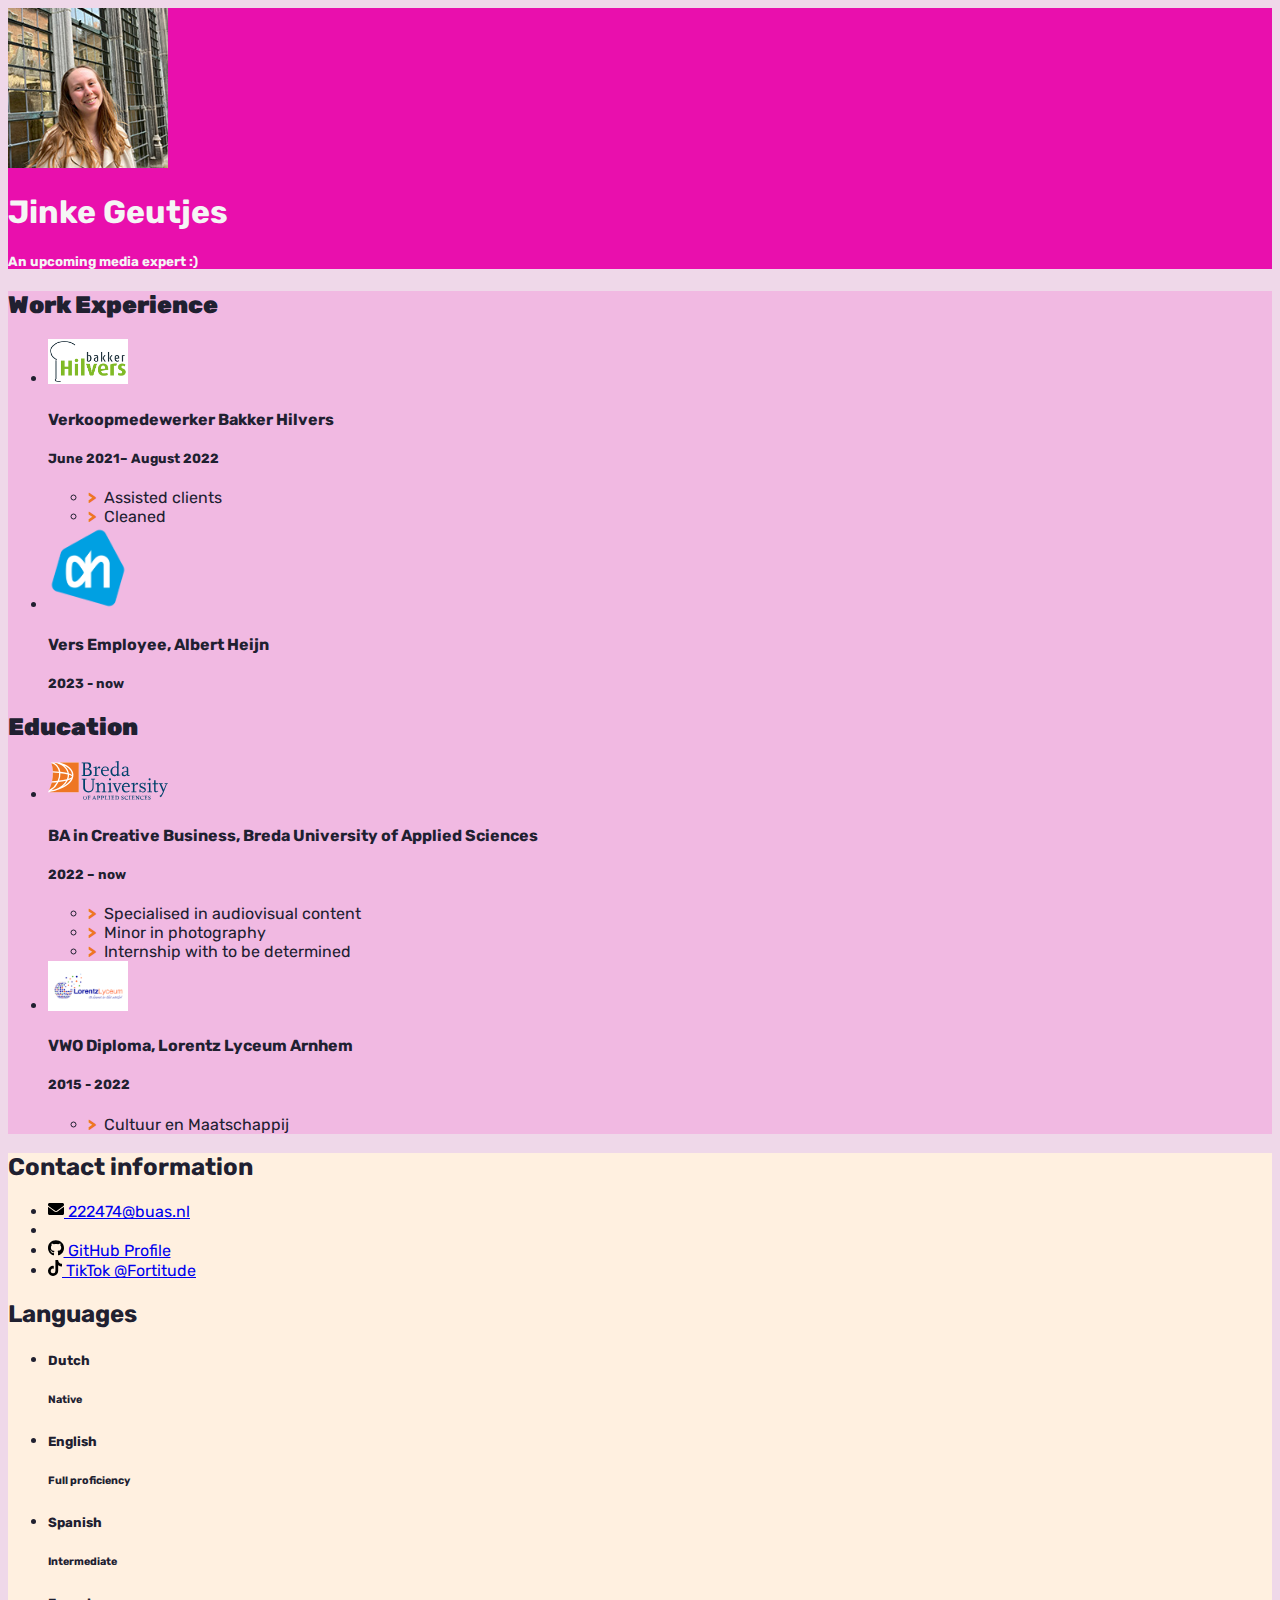
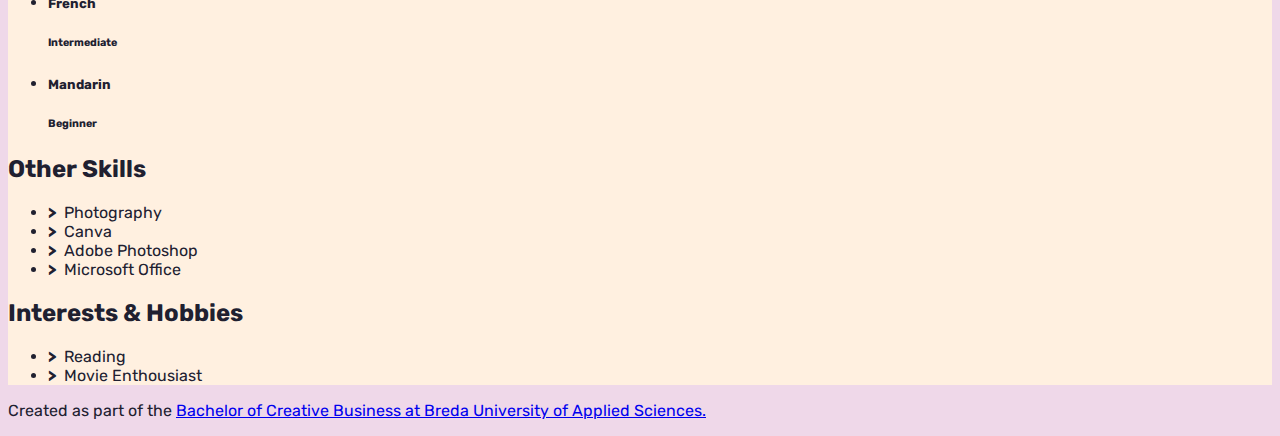
<file: index.html>
<!doctype html>
<html class="h-100" lang="en">
  
  <!-- An HTML document always starts with a "head", i.e. information about the page that isn't directly visible -->
  <head>
    <meta charset="utf-8">
    <meta name="viewport" content="width=device-width, initial-scale=1, shrink-to-fit=no">

    <!-- Links to the CSS styles from Bootstrap. -->
    <!-- -->
    <link href="https://cdn.jsdelivr.net/npm/bootstrap@5.2.3/dist/css/bootstrap.min.css" rel="stylesheet" integrity="sha384-rbsA2VBKQhggwzxH7pPCaAqO46MgnOM80zW1RWuH61DGLwZJEdK2Kadq2F9CUG65" crossorigin="anonymous">
    <!-- -->

    <!-- Links to our additional CSS styles -->
    <link rel="stylesheet" href="css/styles.css">

    <title>Jinke Geutjes' Resumé</title>
  </head>
  <!-- End of the head -->

  <!-- Start of the body, which contains everything visible on the page -->
  <body class="d-flex flex-column h-100 justify-content-between">

    <!--
      We use a Bootstrap container to align contents.
      The "container" class can be replaced by "container-fluid" to make a full width page.
      The "my-sm-4" class adds a margin (m) vertical (y) at sizes small (-sm-) and above, of 4 x 6 pixels
      The "resume-container" class doesn't come from Bootstrap, you can use it for your own styles
    -->
    <div class="container shadow-lg my-sm-4 resume-container">

      <!--
        <header> is a semantic element: it works exactly like <div>, but it gives information about the role of the code below.
        The "row" class is used for the Bootstrap grid.
      -->
      <header class="row resume-header justify-content-center">
        <!--
          A container to wrap around the portrait and align it. We use Bootstrap grid columns.
          This constrains the portrait to columns of decreasing sizes
        -->
        <div class="portrait-container col-5 col-sm-4 col-md-3 col-lg-2">
          <!--
            "w-100" makes sure the image takes the full width of the column it's in
            "rounded-circle" cuts a circle around the image
          -->
          <img class="w-100 rounded-circle my-3" src="images/jinke200x200.jpg" alt="Portrait of Jinke Geutjes" width="160">
        </div>
        <!--
          A container to wrap around your name and tagline. Full-width at small size, then columns of increasing size.
        -->
        <div class="col-12 col-sm-8 col-md-9 col-lg-10 my-3 header-content">
          <h1 class="fw-bolder"> Jinke Geutjes</h1>
<h5 class="fst-italic tagline">An upcoming media expert :) </h5>
        </div>
      </header>

      <!--
        Another row in the Bootstrap grid, for the rest of the résumé.
        Biography and other details will be on top of each other at sizes XS and S, then next to each other.
        Use the "flex-row-reverse" class here to swap the columns around.
      -->
      <div class="row resume-bottom">

        <!--
          <main> is another semantic element. It will contain biographical info (professional experience and education).
        -->
        <main class="col-md-7 col-lg-8 col-xl-9 resume-main">

          <!--
            <section> is yet another semantic element. The first one is for professional experience.
          -->
          <section class="my-3 biography-section">
            <h2><b> Work Experience</b></h2>
            <!--
              Each list item (li) in the unordered list (ul) below will be one job.
              "list-unstyled" is a class that hides the bullet points of a list.
            -->
            <ul class="biography-list list-unstyled">

              <!-- Top item (generally the latest or most relevant) in professional experience -->
              <li class="biography-item row mb-2">
                <!-- We're using a grid inside a grid so we can align logos and text -->
                <div class="logo-container col-3 col-sm-2 col-md-3 col-lg-2">
                  <img class="biography-logo mw-100 d-block mx-auto" src="images/hilverslogo.png" alt="Company logo" width="80">
                </div>
                <div class="biography-contents col-9 col-sm-10 col-md-9 col-lg-10">
                  <h4>Verkoopmedewerker Bakker Hilvers</h4>
                  <h5>June 2021&ndash; August 2022</h5>
                  <!-- Use the list below to talk about your achievements -->
                  <ul class="biography-details list-unstyled">
                    <li>Assisted clients </li>
                    <li>Cleaned</li>
                   
                  </ul>
                </div>
              </li>

              <!-- 2nd item in professional experience -->
              <li class="biography-item row mb-2">
                <div class="logo-container col-3 col-sm-2 col-md-3 col-lg-2">
                <!-- We're using a grid inside a grid so we can align logos and text -->
                  <img class="biography-logo mw-100 d-block mx-auto" src="images/Albert_Heijn_Logo.svg.png" alt="AH logo" width="80">
                </div>
                <div class="biography-contents col-9 col-sm-10 col-md-9 col-lg-10">
                  <h4>Vers Employee, Albert Heijn</h4>
                  <h5>2023 - now</h5>
                  <!-- This entry doesn't have a list of achievements, but you can copy-paste the one from above -->
                </div>
              </li>

            </ul>
          </section>

          <!-- We're done with jobs, let's move on to schools -->

          <section class="my-3 biography-section">
            <h2><b>Education</b></h2>
            <ul class="biography-list list-unstyled">

              <!-- Top item in education. And by "top", I mean a Bachelor in Creative Business at BUas. -->
              <li class="biography-item row mb-2">
                <div class="logo-container col-3 col-sm-2 col-md-3 col-lg-2">
                  <img class="biography-logo mw-100 d-block mx-auto" src="images/schools/logo-buas.svg" alt="School logo" width="120">
                </div>
                <div class="biography-contents col-9 col-sm-10 col-md-9 col-lg-10">
                  <h4>BA in Creative Business, Breda University of Applied Sciences</h4>
                  <h5>2022&nbsp;&ndash;&nbsp;now</h5>
                  <!-- Use the list below to talk about minors, exchanges, extra-curricular activities. -->
                  <ul class="biography-details list-unstyled">
                    <li>Specialised in audiovisual content</li>
                    <li>Minor in photography</li>
                    <li>Internship with to be determined</li>
                  </ul>
                </div>
              </li>

              <!-- 2nd item in education -->
              <li class="biography-item row mb-2">
                <div class="logo-container col-3 col-sm-2 col-md-3 col-lg-2">
                  <img class="biography-logo mw-100 d-block mx-auto" src="images/LL400x250.png" alt="Lorentz Lyceum logo" width="80">
                </div>
                <div class="biography-contents col-9 col-sm-10 col-md-9 col-lg-10">
                  <h4>VWO Diploma, Lorentz Lyceum Arnhem</h4>
                  <h5>2015 - 2022</h5>
                  <ul class="biography-details list-unstyled">
                    <li>Cultuur en Maatschappij</li>
                  </ul>
                </div>
              </li>
            </ul>
          </section>

          <!-- This is the end of the "Education" section -->

        </main>

        <!--
          We're done with the first column.
          We now move on to the column with contact details, languages and other skills
          <aside> is also a semantic element.
        -->
        <aside class="col-md-5 col-lg-4 col-xl-3 resume-aside">

          <!-- The first block will be contact details -->
          <section class="my-3 aside-section">
            <h2>Contact information</h2>
            <!--
              A list of all your contact details.
              There are more icons in the images/icons folder, have a look if you want to add your LinkedIn or TikTok profile.
              Be careful and only put channels through which you really want to be contacted.
              If your phone number is your personal one, you may want to remove it!
            -->
            <ul class="contact-list list-unstyled">
              <li class="contact-item">
                <a class="d-flex align-items-center" href="mailto:222474@buas.nl" target="_blank">
                  <img class="contact-icon" src="images/icons/envelope.svg" alt="Email">
                  222474@buas.nl
                </a>
              </li>
              <li class="contact-item">                
              </li>
              <li class="contact-item">
                <a class="d-flex align-items-center" href="https://github.com/jinkegeutjes" target="_blank">
                  <img class="contact-icon" src="images/icons/github.svg" alt="LinkedIn">
                  GitHub Profile
                </a>
              </li>
              <li class="contact-item">
                <a class="d-flex align-items-center" href="https://www.tiktok.com/@fortitude_app?is_from_webapp=1&sender_device=pc" target="_blank">
                  <img class="contact-icon" src="images/icons/tiktok.svg" alt="Mobile Phone">
                  TikTok @Fortitude
                </a>
              </li>
            </ul>
          </section>

          <!-- End of contact details, moving on to languages -->

          <section class="my-3 aside-section">
            <h2>Languages</h2>
            <!-- Each item in the list is a language. Modify, add or remove depending on what you speak -->
            <ul class="language-list list-unstyled">
              <li class="language-item d-flex mb-1">
                <h5 class="language-name w-50">Dutch</h5>
                <div class="language-level w-50 border border-info border-2 position-relative">
                  <!-- The div below is a progress bar. Choose between w-25, w-50, w-75 and w-100 to show your level of fluency -->
                  <div class="language-progress position-absolute bg-warning h-100 w-100"></div>
                  <h6 class="position-absolute w-100 text-center top-0 py-1">Native</h6>
                </div>
              </li>
              <li class="language-item d-flex mb-1">
                <h5 class="language-name w-50">English</h5>
                <div class="language-level w-50 border border-info border-2 position-relative">
                  <!-- The div below is a progress bar. Choose between w-25, w-50, w-75 and w-100 to show your level of fluency -->
                  <div class="language-progress position-absolute bg-warning h-100 w-75"></div>
                  <h6 class="position-absolute w-100 text-center top-0 py-1">Full proficiency</h6>
                </div>
              </li>
              <li class="language-item d-flex mb-1">
                <h5 class="language-name w-50">Spanish</h5>
                <div class="language-level w-50 border border-info border-2 position-relative">
                  <!-- The div below is a progress bar. Choose between w-25, w-50, w-75 and w-100 to show your level of fluency -->
                  <div class="language-progress position-absolute bg-warning h-100 w-50"></div>
                  <h6 class="position-absolute w-100 text-center top-0 py-1">Intermediate&nbsp;</h6>
                </div>
              </li>
              <li class="language-item d-flex mb-1">
                <h5 class="language-name w-50">French&nbsp;</h5>
                <div class="language-level w-50 border border-info border-2 position-relative">
                  <!-- The div below is a progress bar. Choose between w-25, w-50, w-75 and w-100 to show your level of fluency -->
                  <div class="language-progress position-absolute bg-warning h-100 w-50"></div>
                  <h6 class="position-absolute w-100 text-center top-0 py-1">Intermediate&nbsp;</h6>
                </div>
				</li>
          <li class="language-item d-flex mb-1">
                <h5 class="language-name w-50">Mandarin&nbsp;</h5>
                <div class="language-level w-50 border border-info border-2 position-relative">
                  <!-- The div below is a progress bar. Choose between w-25, w-50, w-75 and w-100 to show your level of fluency -->
                  <div class="language-progress position-absolute bg-warning h-100 w-25"></div>
                  <h6 class="position-absolute w-100 text-center top-0 py-1">Beginner&nbsp;</h6>
                </div>
				</li>
			  </ul>
          </section>

          <!-- End of contact details, moving on to other skills -->

          <section class="my-3 aside-section">
            <h2>Other Skills</h2>
            <ul class="skill-list list-unstyled">
              <li class="skill-item">Photography</li>
              <li class="skill-item">Canva</li>
              <li class="skill-item">Adobe Photoshop</li>
				 <li class="skill-item">Microsoft Office</li>
            </ul>
          </section>

          <!-- End of other skills, moving on to interest and hobbies -->

          <section class="my-3 aside-section">
            <h2>Interests &amp; Hobbies</h2>
            <ul class="skill-list list-unstyled">
              <li class="skill-item">Reading</li>
              <li class="skill-item">Movie Enthousiast</li>
            </ul>
          </section>

        </aside>
      </div>
    </div>

    <!-- And now, a footer! -->
    <footer class="bg-dark mt-sm-5 py-4 text-light">
      <p class="container text-end">
        Created as part of the <a href="https://www.buas.nl/en/programmes/creative-business" target="_blank">Bachelor of Creative Business at Breda University of Applied Sciences.</a>
      </p>
    </footer>

  </body>
</html>
</file>
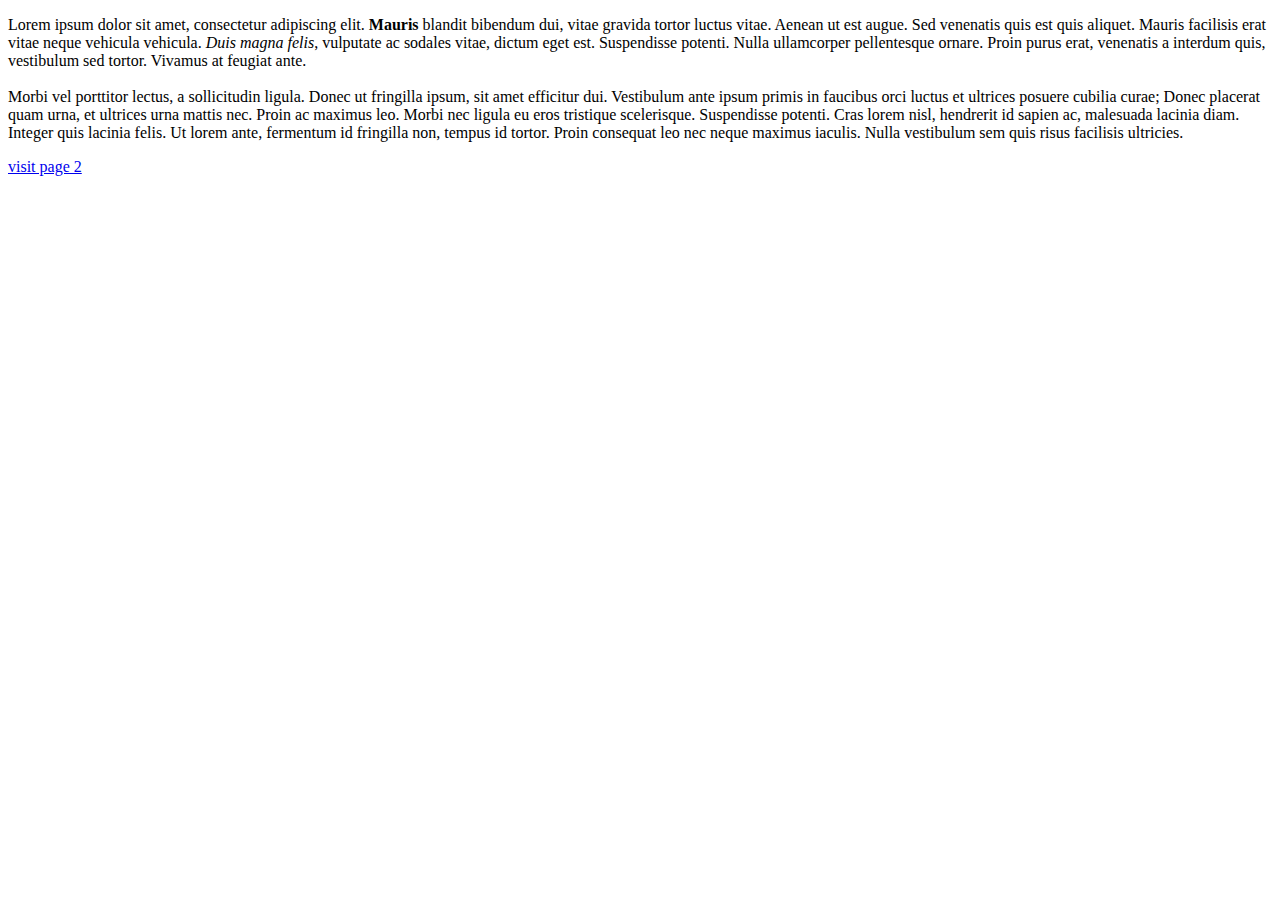
<file: page 1.html>
<!doctype html>
<html>
<head>
<meta charset="utf-8">
<title>page 1</title>
<link href="css/test.css" rel="stylesheet" type="text/css">
</head>

<body>
	<p>Lorem ipsum dolor sit amet, consectetur adipiscing elit. <b>Mauris</b> blandit bibendum dui, vitae gravida tortor luctus vitae. Aenean ut est augue. Sed venenatis quis est quis aliquet. Mauris facilisis erat vitae neque vehicula vehicula. <i>Duis magna felis</i>, vulputate ac sodales vitae, dictum eget est. Suspendisse potenti. Nulla ullamcorper pellentesque ornare. Proin purus erat, venenatis a interdum quis, vestibulum sed tortor. Vivamus at feugiat ante. <br> <br>
Morbi vel porttitor lectus, a sollicitudin ligula. Donec ut fringilla ipsum, sit amet efficitur dui. Vestibulum ante ipsum primis in faucibus orci luctus et ultrices posuere cubilia curae; Donec placerat quam urna, et ultrices urna mattis nec. Proin ac maximus leo. Morbi nec ligula eu eros tristique scelerisque. Suspendisse potenti. Cras lorem nisl, hendrerit id sapien ac, malesuada lacinia diam. Integer quis lacinia felis. Ut lorem ante, fermentum id fringilla non, tempus id tortor. Proin consequat leo nec neque maximus iaculis. Nulla vestibulum sem quis risus facilisis ultricies.</p>
	
	<a href="page2.html">visit page 2</a>
	
</body>
</html>
</file>
<file: css/styles.css>
/* Use this file to use your own styles*/

/* Import declaration to use Google Fonts - check https://fonts.google.com/ for details */
@import url('https://fonts.googleapis.com/css2?family=Rubik:ital,wght@0,300..900;1,300..900&display=swap')
/* Styles for the body */

;body {
	font-family: "Rubik", sans-serif;
	color: #202030;
	background-color: #EFD8E9;
}

/* Styles for custom classes in the document. (There are more, try to find them out!) */

.resume-header {
    background-color: #E90FAD;
	color:whitesmoke
}

.resume-main {
	background-color: #F1B9E2;
}

.resume-aside {
	background-color: #fff0e0;
}

/* Styles for lists in the document */

.biography-details li::before, .skill-list li::before {
	content: ">";
	font-weight: 800;
	display: inline-block;
	width: 1em;
	margin-left: -1em;
}

.biography-details li::before {
	color: #EE7623;
}

.biography-details li, .skill-list li {
	padding-left: 1em;
}

/* Styles for contact icons */

.contact-icon {
	height: 1em;
	flex-basis: 1.4em;
}
</file>
<file: css/test.css>
@charset "utf-8";
</file>
